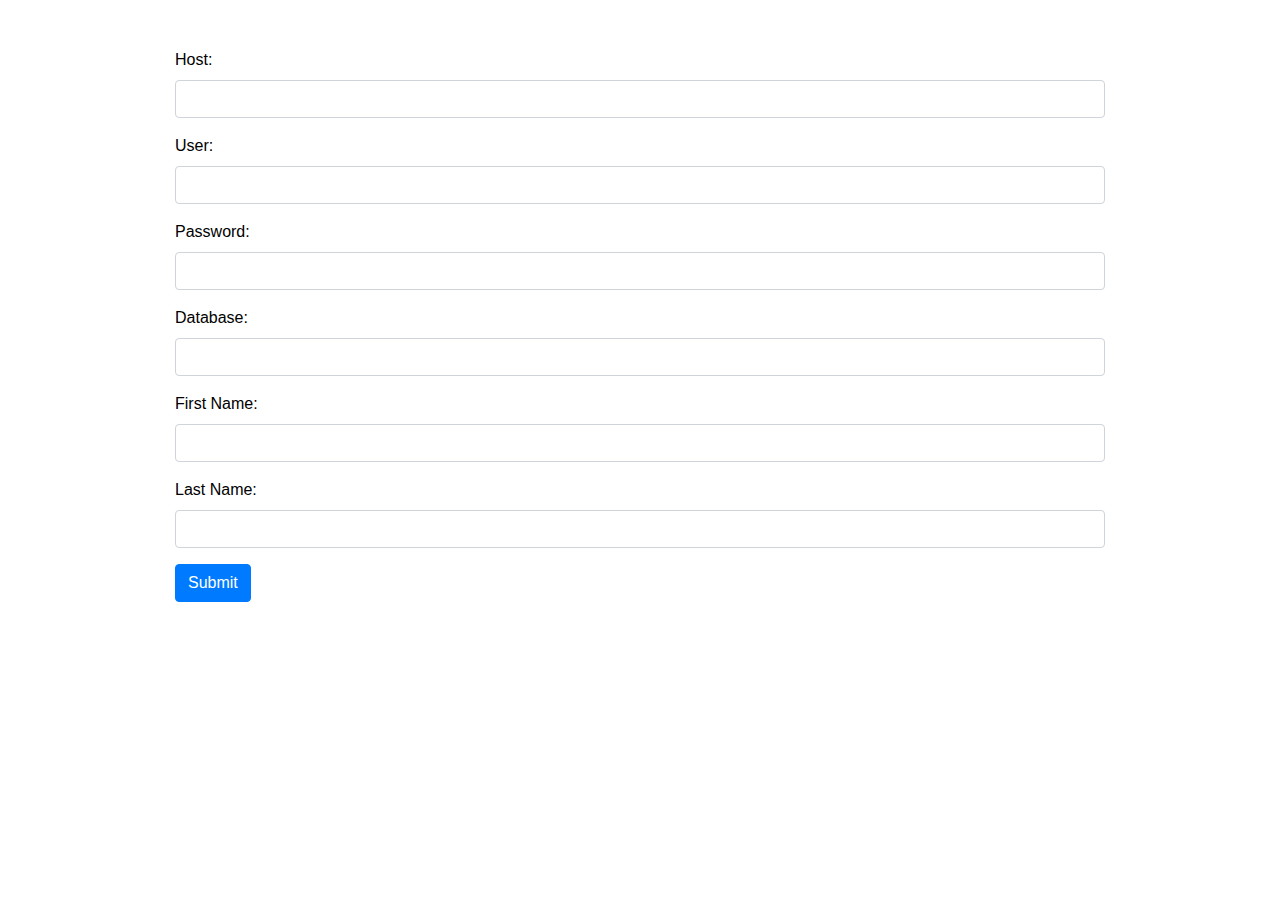
<file: Openai/V5/templates/index.html>
<!DOCTYPE html>
<html lang="de">

<head>
    <meta charset="UTF-8">
    <meta name="viewport" content="width=device-width, initial-scale=1.0">
    <title>SQL Query Generator</title>
    <link rel="stylesheet" href="https://stackpath.bootstrapcdn.com/bootstrap/4.3.1/css/bootstrap.min.css">
    <link rel="stylesheet" href="styles1.css">
</head>

<body>
    <div class="container mt-5">
        <form method="POST">
            <div class="form-input">
                <label for="host">Host:</label>
                <input type="text" id="host" name="host" class="form-control">
            </div>
            <div class="form-group">
                <label for="user">User:</label>
                <input type="text" id="user" name="user" class="form-control">
            </div>
            <div class="form-group">
                <label for="password">Password:</label>
                <input type="password" id="password" name="password" class="form-control">
            </div>
            <div class="form-group">
                <label for="database">Database:</label>
                <input type="text" id="database" name="database" class="form-control">
            </div>
            <div class="form-group">
                <label for="first_name">First Name:</label>
                <input type="text" id="first_name" name="first_name" class="form-control">
            </div>
            <div class="form-group">
                <label for="last_name">Last Name:</label>
                <input type="text" id="last_name" name="last_name" class="form-control">
            </div>
            <button type="submit" class="btn btn-primary">Submit</button>
        </form>
    </div>
</body>

</html>
</file>
<file: Openai/V5/templates/styles1.css>
/* Prefer system dark mode */
@media (prefers-color-scheme: dark) {
    body {
        background-color: #121212;
        color: #ffffff;
        font-family: 'Arial', sans-serif;
    }
}

/* If system prefers light, or doesn't specify, default to light theme */
@media (prefers-color-scheme: light), (prefers-color-scheme: no-preference) {
    body {
        background-color: #ffffff;
        color: #000000;
        font-family: 'Arial', sans-serif;
    }
}

.container {
    max-width: 960px;
}

.form-input {
    margin-bottom: 1rem;
}

.form-input label {
    display: block;
}

.form-input input {
    width: 100%;
    padding: .375rem .75rem;
    border: 1px solid #ced4da;
    border-radius: .25rem;
}

.query-title {
    color: #ffd700;
    font-size: 1rem;
}

.table-responsive {
    margin-bottom: 40px;
}
</file>
